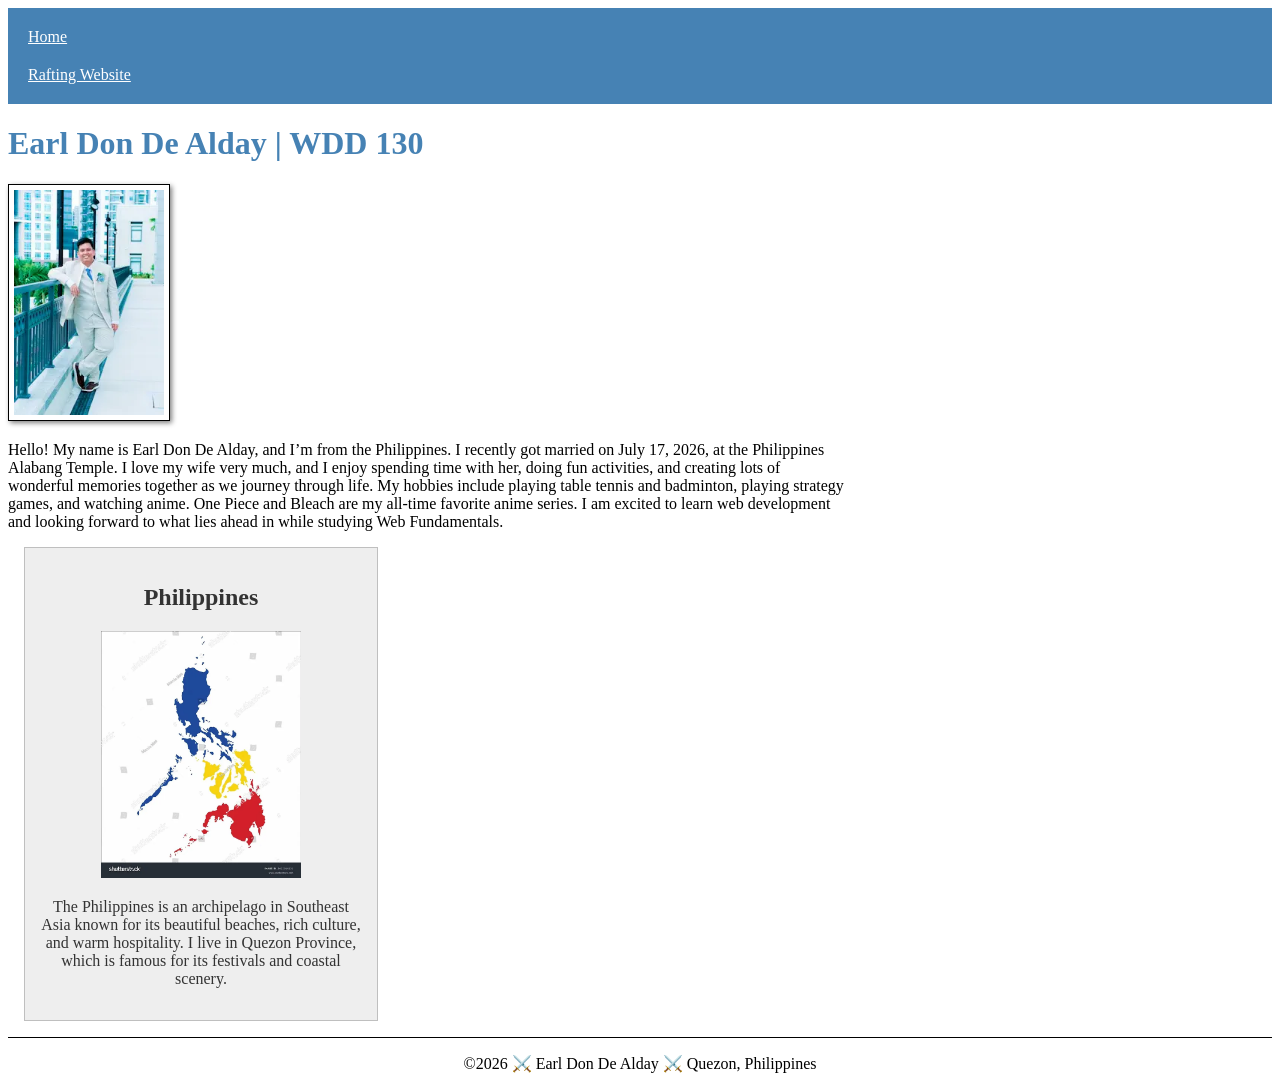
<file: index.html>
<!DOCTYPE html>
<html lang="en-US">

<head>
    <meta charset="UTF-8">
    <meta name="viewport" content="width=device-width, initial-scale=1.0">
    <title>Earl Don De Alday | WDD 130 </title>

    <meta name="description"
      content="Earl Don De Alday | WDD 130 | My progress in web development.">
    <meta name="author" content="Earl Don Lingayu De Alday">
    <link rel="stylesheet" href="styles/styles.css">

</head>

<body>
    <header>
        <nav>
            <a href="#">Home</a>
            <a href="wwr/">Rafting Website</a>
        </nav>
    </header>
    <main>
        <h1>Earl Don De Alday | WDD 130</h1>
        <img src="images/profile.webp" alt="Hello, my name is Earl Don De Alday" width="200">
        <p>Hello! My name is Earl Don De Alday, and I’m from the Philippines.
            I recently got married on July 17, 2026, at the Philippines Alabang Temple. I love my
            wife very much, and I enjoy spending time with her, doing fun activities, and creating
            lots of
            wonderful memories together as we journey through life.
            My hobbies include playing table tennis and badminton, playing strategy games, and
            watching anime.
            One Piece and Bleach are my all-time favorite anime series. I am excited to learn web
            development
            and looking forward to what lies ahead in while studying Web Fundamentals.
        </p>
    </main>
    <aside>
        <h2>Philippines</h2>
        <img src="images/phbyr.webp" alt="Philippines landscape">
        <p>The Philippines is an archipelago in Southeast Asia known for its beautiful beaches, rich
            culture, and warm hospitality. I live in Quezon Province, which is famous for its
            festivals
            and coastal scenery.</p>
    </aside>

    <footer>
        <p>©2026 ⚔️ Earl Don De Alday ⚔️ Quezon, Philippines</p>
    </footer>
</body>

</html>
</file>
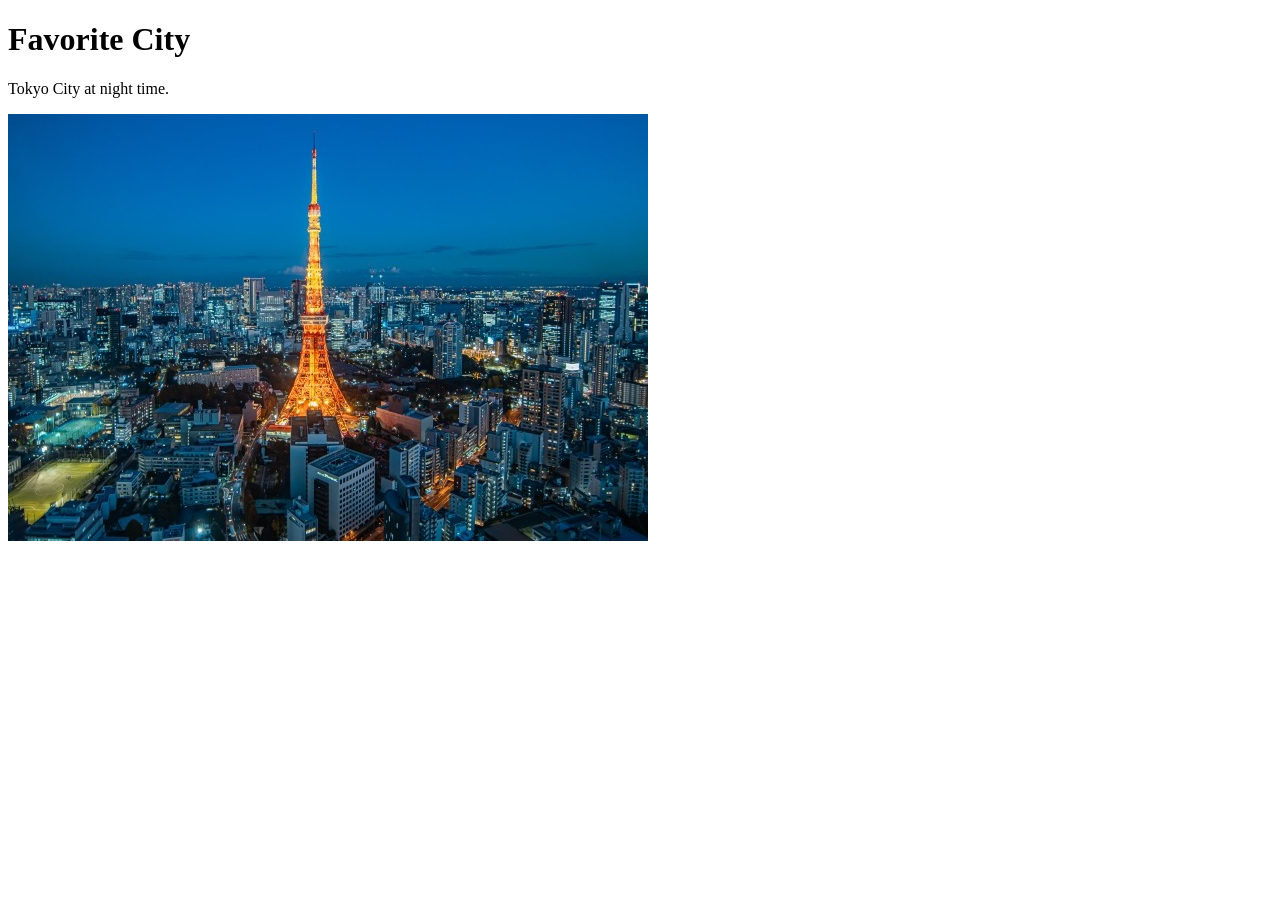
<file: week01/favorite-city.html>
<!DOCTYPE html>
<html lang="en">

<head>
    <meta charset="UTF-8">
    <meta name="viewport" content="width=device-width, initial-scale=1.0">
    <title>Favorite City</title>
</head>

<body>
    <h1>Favorite City</h1>
    <p>Tokyo City at night time.</p>
    <img src="images/tokyo-night.jpeg" alt="Tokyo CIty">
</body>

</html>
</file>
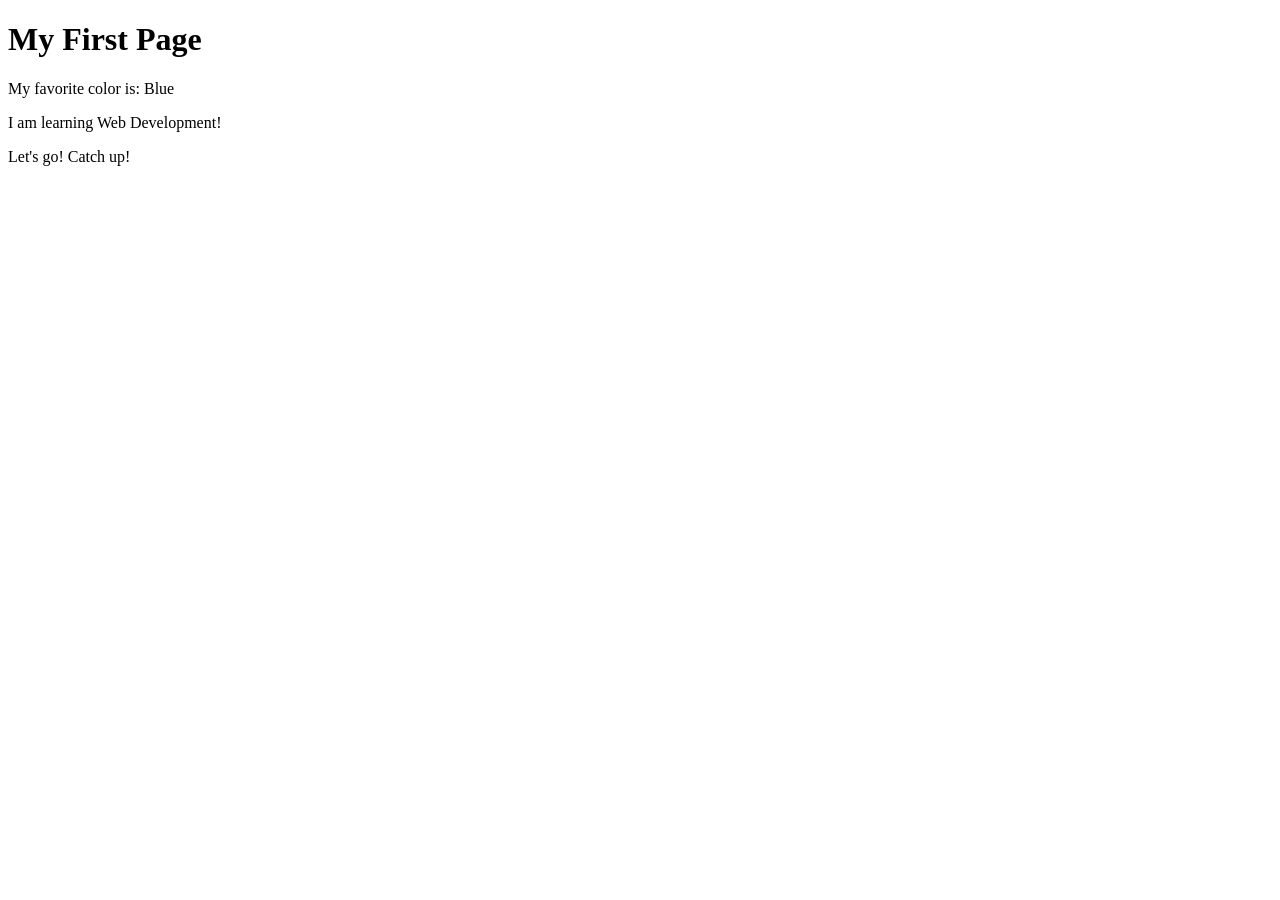
<file: week01/first-page.html>
<!DOCTYPE html>
<html lang="en">

<head>
    <meta charset="UTF-8">
    <meta name="viewport" content="width=device-width, initial-scale=1.0">
    <title>My First Page</title>
</head>

<body>
    <h1>My First Page</h1>
    <p>My favorite color is: Blue </p>
    <p>I am learning Web Development! </p>
    <p>Let's go! Catch up! </p>
</body>

</html>
</file>
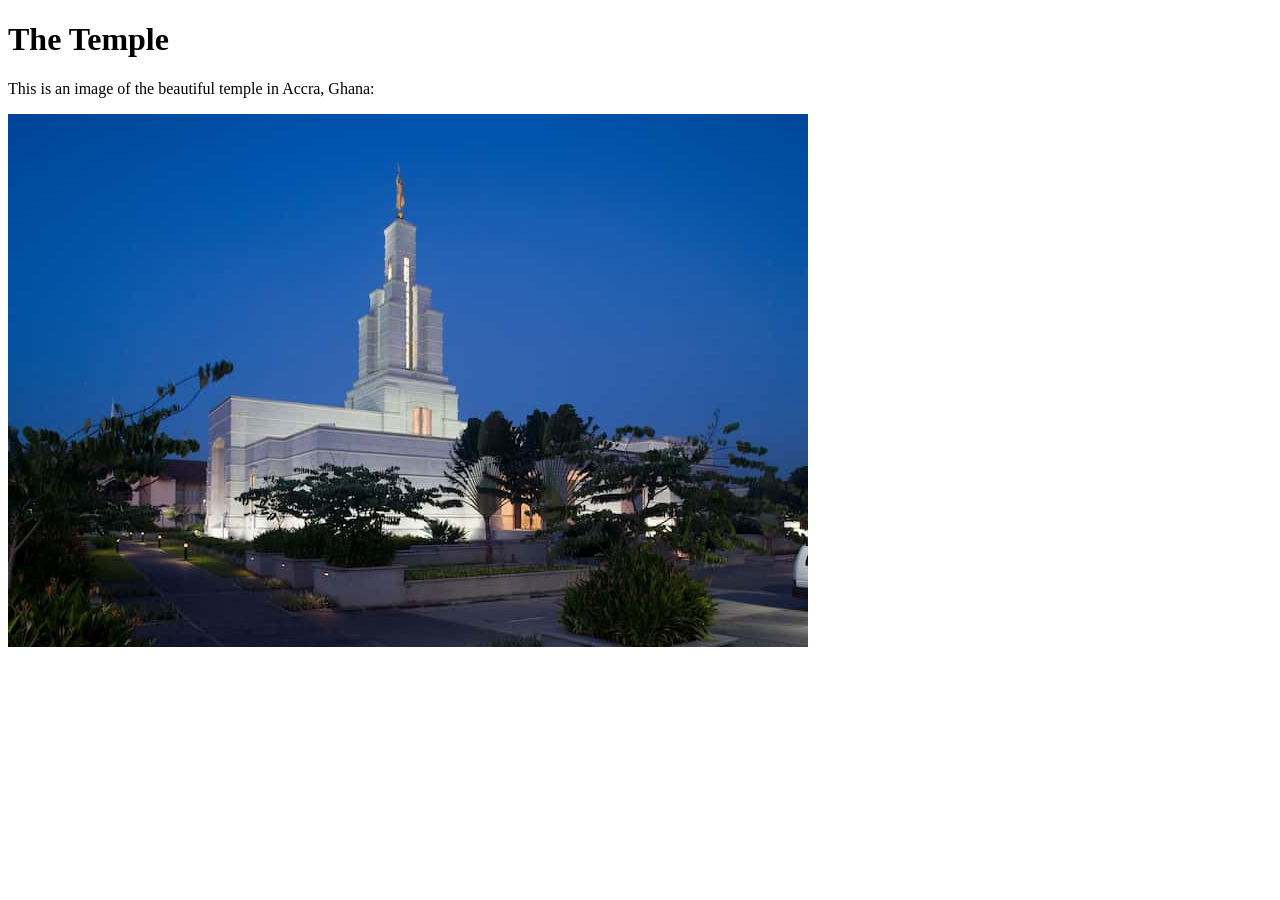
<file: week01/images-solution.html>
<!DOCTYPE html>
<html lang="en">
<head>
    <meta charset="UTF-8">
    <meta name="viewport" content="width=device-width, initial-scale=1.0">
    <title>Temple Image</title>
</head>
<body>
    <h1>The Temple</h1>
    <p>This is an image of the beautiful temple in Accra, Ghana:</p>
    <img src="images/temple-small.jpg" alt="The Accra Ghana Temple">
    
</body>
</html>
</file>
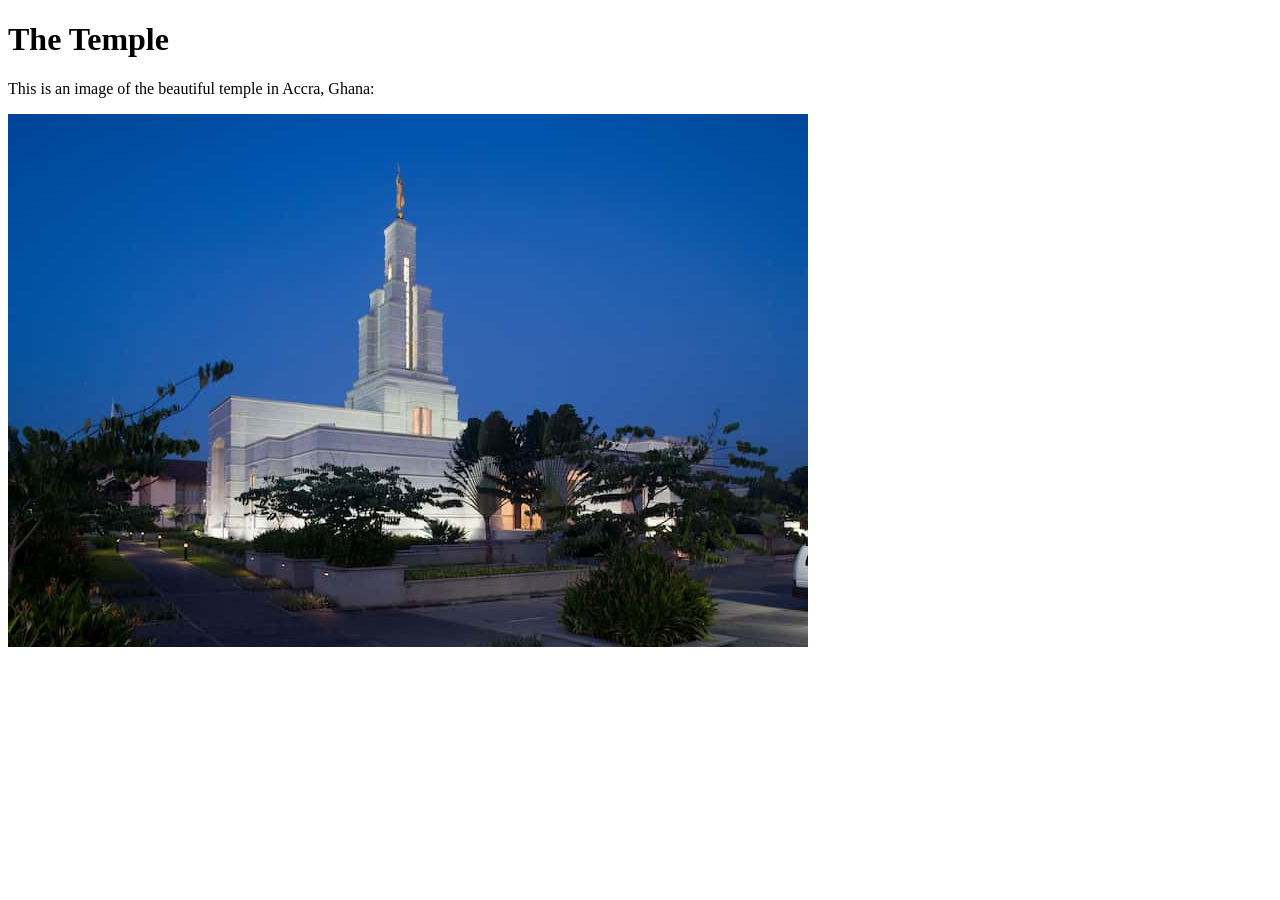
<file: week01/images.html>
<!DOCTYPE html>
<html lang="en">

<head>
    <meta charset="UTF-8">
    <meta name="viewport" content="width=device-width, initial-scale=1.0">
    <title>Temple Image</title>
</head>

<body>
    <h1>The Temple</h1>
    <p>This is an image of the beautiful temple in Accra, Ghana:</p>
    <img src="images/temple-small.jpg" alt="The Accra Ghana Temple">

</body>

</html>
</file>
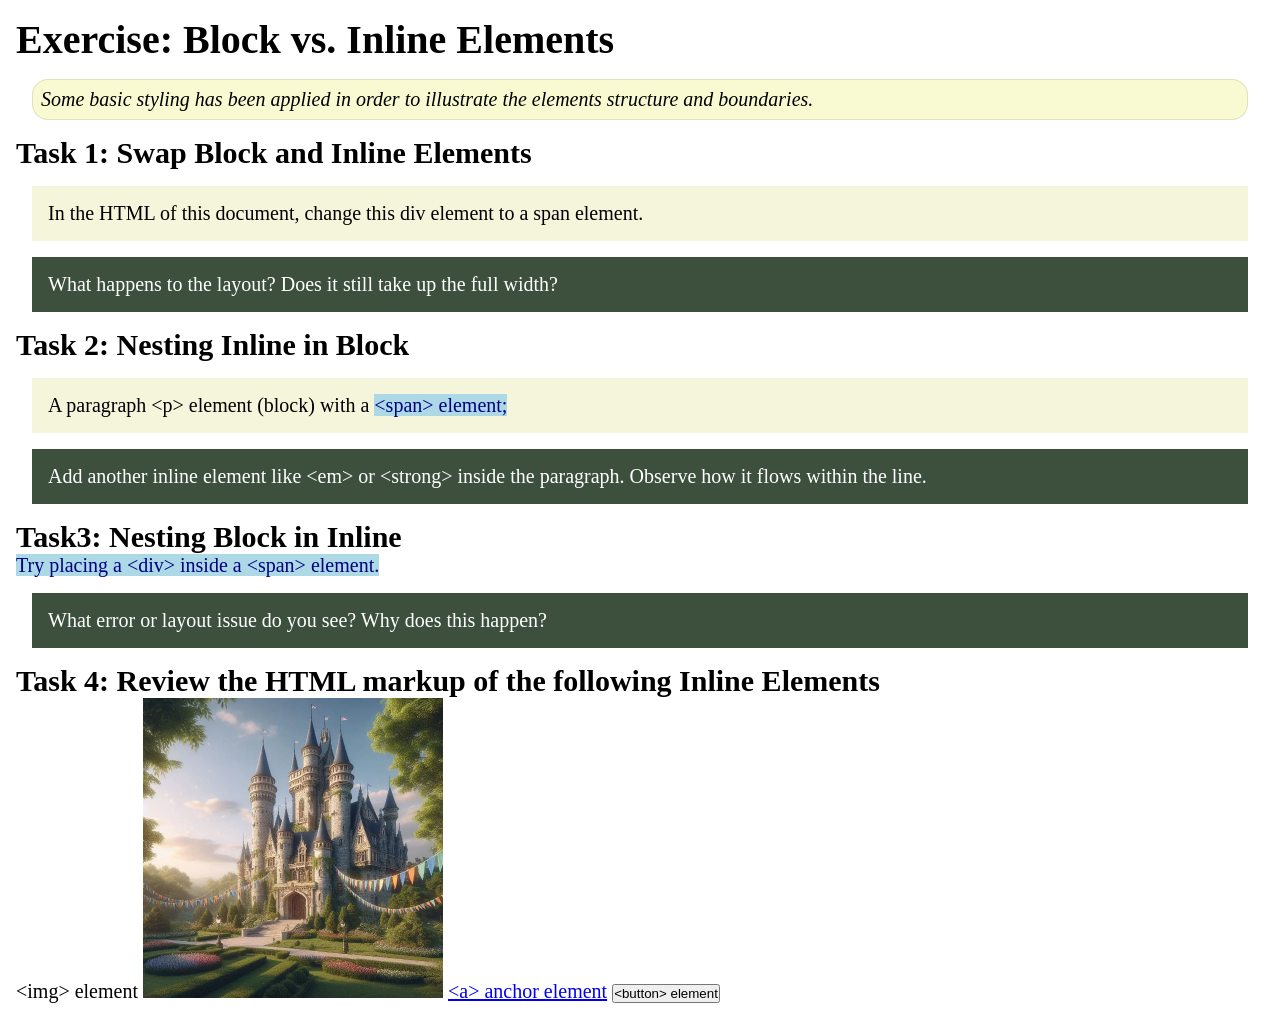
<file: week02/block-vs-inline.html>
<!DOCTYPE html>
<html lang="en">

<head>
    <meta charset="UTF-8">
    <meta name="viewport" content="width=device-width, initial-scale=1.0">
    <title>Exercise: Block vs. Inline Elements</title>
    <link rel="stylesheet" href="styles/block-vs-inline.css">
</head>

<body>
    <main>
        <h1>Exercise: Block vs. Inline Elements</h1>
        <p class="note">Some basic styling has been applied in order to illustrate the elements structure and
            boundaries.</p>

        <h2>Task 1: Swap Block and Inline Elements</h2>
        <div>In the HTML of this document, change this div element to a span element.</div>

        <p class="question">What happens to the layout? Does it still take up the full width?</p>

        <h2>Task 2: Nesting Inline in Block</h2>
        <p>A paragraph &lt;p&gt; element (block) with a <span>&lt;span&gt; element;</span></p>
        <p class="question">Add another inline element like &lt;em&gt; or &lt;strong&gt; inside the paragraph. Observe
            how it flows within the line.</p>

        <h2>Task3: Nesting Block in Inline</h2>
        <span>Try placing a &lt;div&gt; inside a &lt;span&gt; element.</span>
            <p class="question">What error or layout issue do you see? Why does this happen?</p>


            <h2>Task 4: Review the HTML markup of the following Inline Elements</h2>
        &lt;img&gt; element
        <img src="images/castle.webp" alt="placeholder image (images are inline)" width="300" height="300">
        <a href="https://churchofjesuschrist.org">&lt;a&gt; anchor element</a>
        <button type="button">&lt;button&gt; element</button>
    </main>
</body>

</html>
</file>
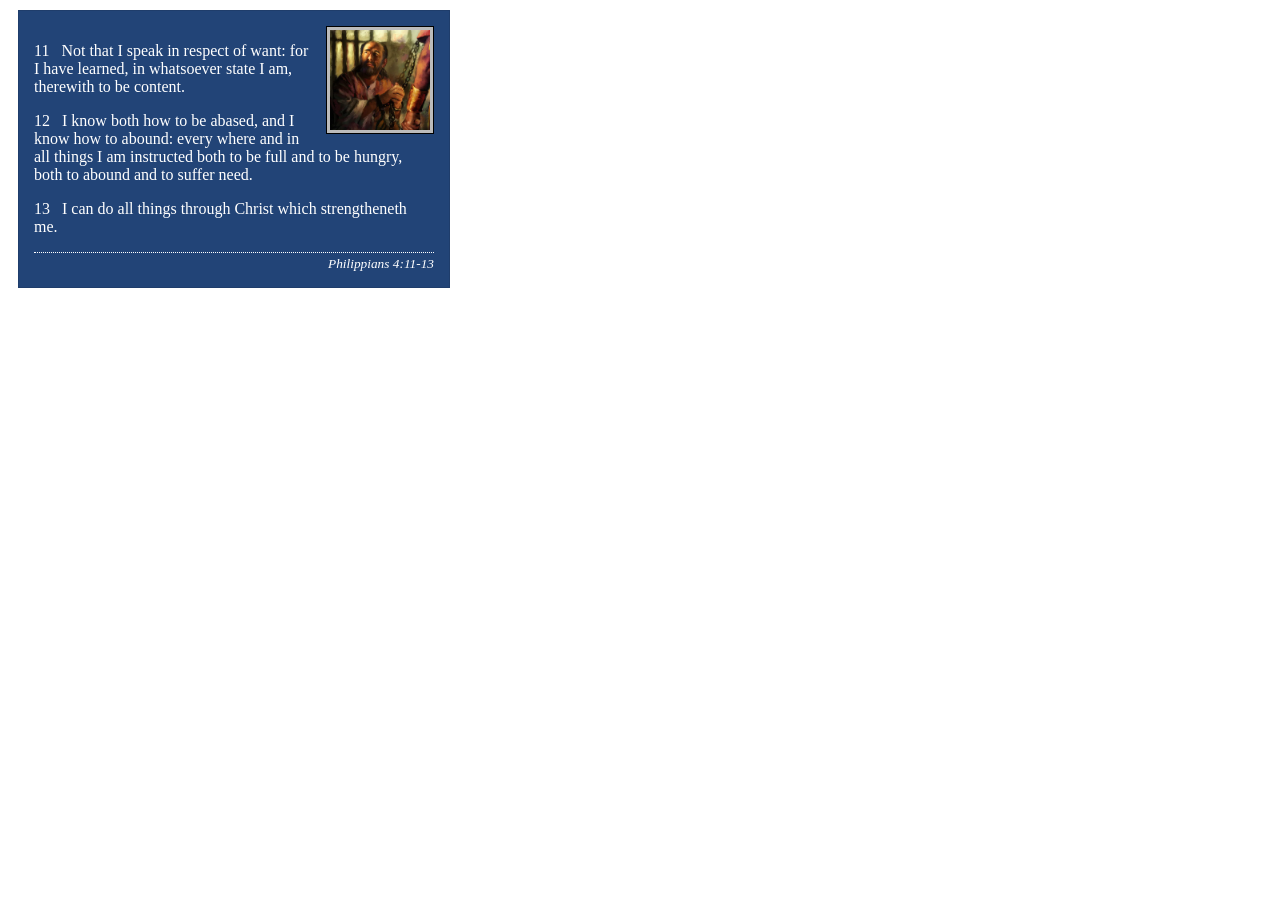
<file: week02/box-model-solution.html>
<!DOCTYPE html>
<html lang="en">
<head>
    <meta charset="UTF-8">
    <meta name="viewport" content="width=device-width, initial-scale=1.0">
    <title>Box Model Activity</title>
    <link rel="stylesheet" href="styles/box-model-solution.css">
</head>
<body>
    <main>
        <div class="callout">
            <img src="images/apostle-paul-imprisoned.webp" alt="Paul the Apostle - Imprisoned in Rome" width="200" height="200">
            <blockquote>
                <p>11 &nbsp; Not that I speak in respect of want: for I have learned, in whatsoever state I am, therewith to be content.</p>
                <p>12 &nbsp; I know both how to be abased, and I know how to abound: every where and in all things I am instructed both to be full and to be hungry, both to abound and to suffer need.</p>
                <p>13 &nbsp; I can do all things through Christ which strengtheneth me.</p>
            </blockquote>
            <cite>Philippians 4:11-13</cite>
        </div>
    </main>
</body>
</html>
</file>
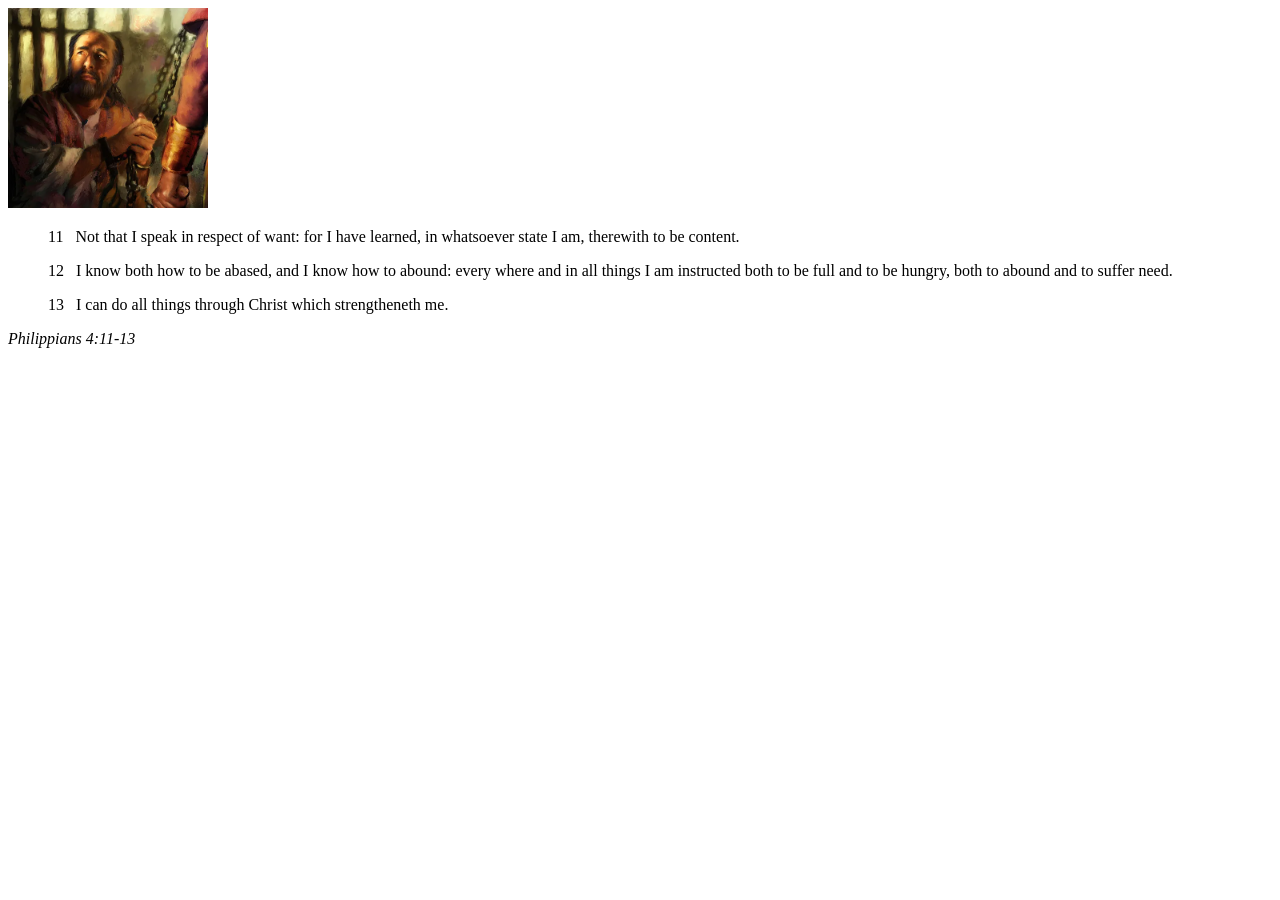
<file: week02/box-model.html>
<!DOCTYPE html>
<html lang="en">
<head>
    <meta charset="UTF-8">
    <meta name="viewport" content="width=device-width, initial-scale=1.0">
    <title>Box Model Activity</title>
</head>
<body>
    <main>
        <div class="callout">
            <img src="images/apostle-paul-imprisoned.webp" alt="Paul the Apostle - Imprisoned in Rome" width="200" height="200">
            <blockquote>
                <p>11 &nbsp; Not that I speak in respect of want: for I have learned, in whatsoever state I am, therewith to be content.</p>
                <p>12 &nbsp; I know both how to be abased, and I know how to abound: every where and in all things I am instructed both to be full and to be hungry, both to abound and to suffer need.</p>
                <p>13 &nbsp; I can do all things through Christ which strengtheneth me.</p>
            </blockquote>
            <cite>Philippians 4:11-13</cite>
        </div>
    </main>
</body>
</html>
</file>
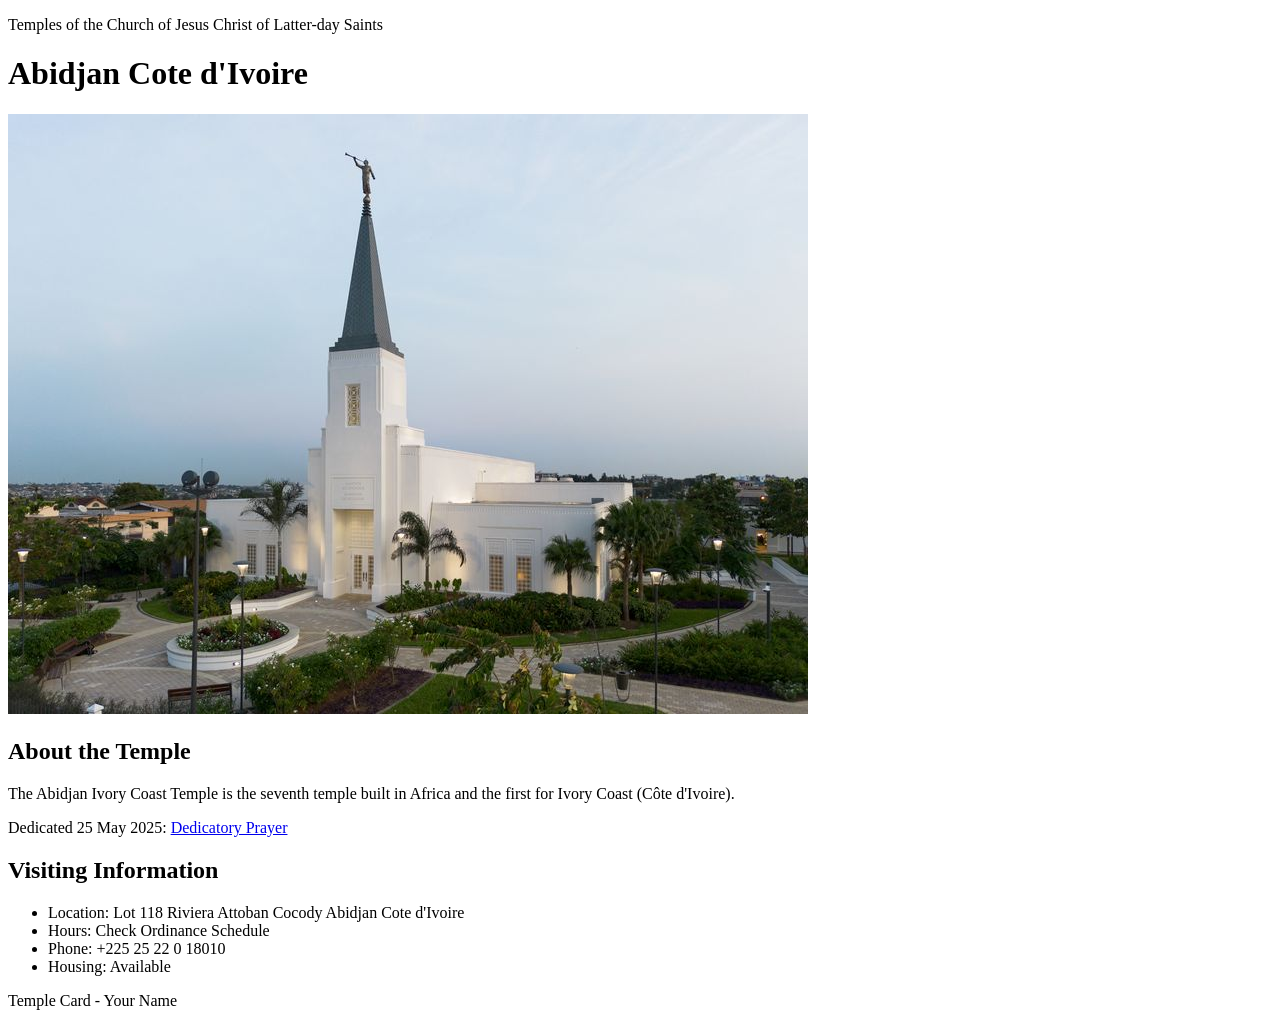
<file: week02/temple.html>
<!DOCTYPE html>
<html lang="en">

<head>
    <meta charset="UTF-8">
    <meta name="viewport" content="width=device-width, initial-scale=1.0">
    <title>Temple Card - Abidjan Cote d'Ivoire</title>
</head>

<body>
    <header>
        <p>Temples of the Church of Jesus Christ of Latter-day Saints</p>
    </header>
    <main>
        <h1>Abidjan Cote d'Ivoire</h1>
        <picture>
            <img src="images/abidjan-ivory-coast.jpeg" alt="Abidjan Cote d'Ivoire Temple">
        </picture>
        <section>
            <h2>About the Temple</h2>
            <p>The Abidjan Ivory Coast Temple is the seventh temple built in Africa and the first for Ivory Coast (Côte
                d'Ivoire).</p>
            <p>Dedicated 25 May 2025: <a
                    href="https://www.churchofjesuschrist.org/temples/dedicatory-prayer/abidjan-ivory-coast-temple/2025-05-25?lang=eng"
                    target="_blank" rel="noopener noreferrer">Dedicatory Prayer</a></p>
        </section>
        <section>
            <h2>Visiting Information</h2>
            <ul>
                <li>Location: Lot 118 Riviera Attoban Cocody Abidjan Cote d'Ivoire</li>
                <li>Hours: Check Ordinance Schedule</li>
                <li>Phone: +225 25 22 0 18010</li>
                <li>Housing: Available</li>
            </ul>
        </section>
    </main>
    <footer>
        <p>Temple Card - Your Name</p>
    </footer>
</body>

</html>
</file>
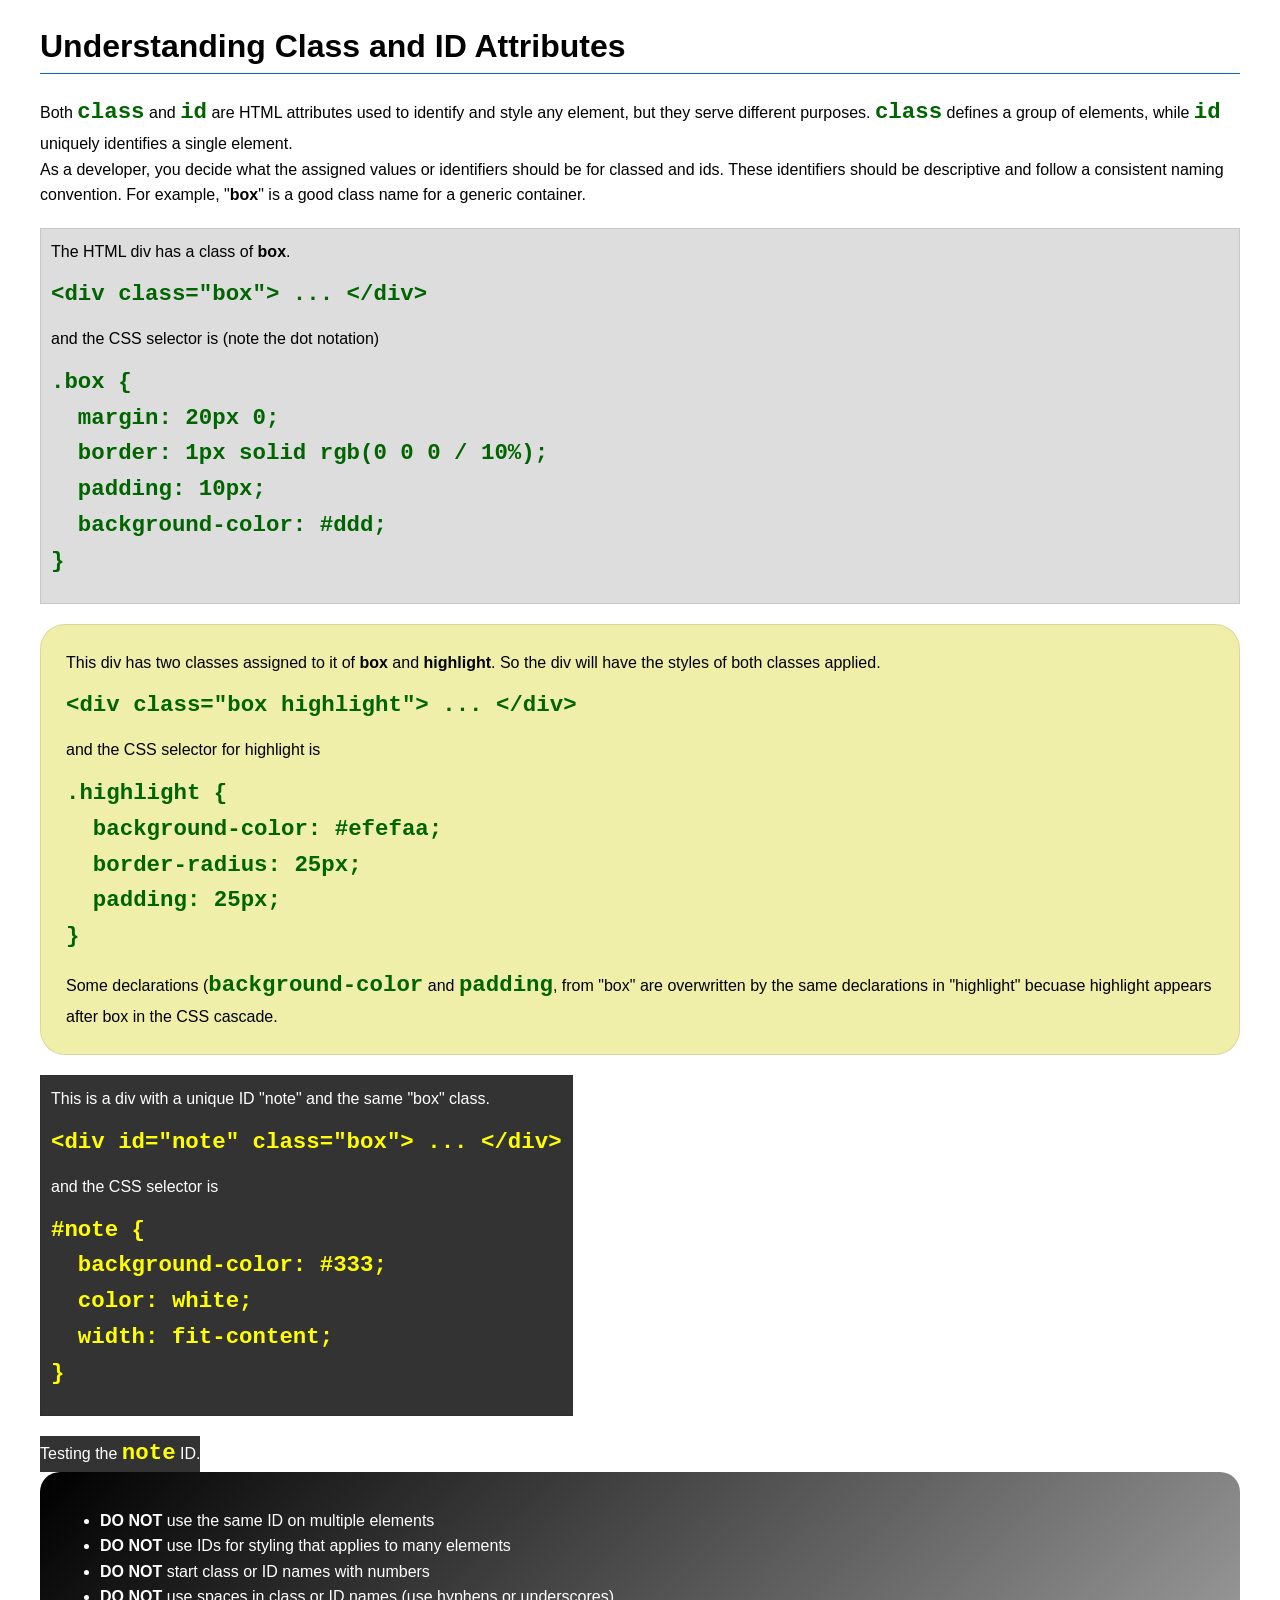
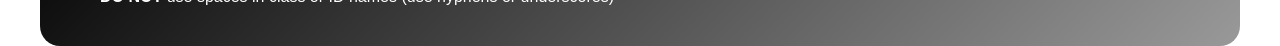
<file: week03/class-and-id.html>
<!DOCTYPE html>
<html lang="en">

<head>
    <meta charset="UTF-8">
    <meta name="viewport" content="width=device-width, initial-scale=1.0">
    <title>Class vs ID Attributes</title>
    <link rel="stylesheet" href="styles/class-and-id.css">
</head>

<body>
    <h1>Understanding Class and ID Attributes</h1>
    <p>Both <code>class</code> and <code>id</code> are HTML attributes used to identify and style any element, but they
        serve different purposes. <code>class</code> defines a group of elements, while <code>id</code> uniquely
        identifies a single element.</p>
    <p>As a developer, you decide what the assigned values or identifiers should be for classed and ids. These
        identifiers should be
        descriptive and follow a consistent naming convention. For example, "<strong>box</strong>" is a good class name
        for a generic container.</p>
    <div class="box">
        <p>The HTML div has a class of <strong>box</strong>.</p>
        <pre><code class="html">&lt;div class="box"&gt; ... &lt;/div&gt;</code></pre>
        and the CSS selector is (note the dot notation)
        <pre><code class="css">.box {
  margin: 20px 0;
  border: 1px solid rgb(0 0 0 / 10%);
  padding: 10px;
  background-color: #ddd; 
}</code></pre>
    </div>

    <div class="box highlight">
        <p>This div has two classes assigned to it of <strong>box</strong> and <strong>highlight</strong>. So the div
            will have the styles of both classes applied.</p>
        <pre><code class="html">&lt;div class="box highlight"&gt; ... &lt;/div&gt;</code></pre>
        and the CSS selector for highlight is
        <pre><code class="css">.highlight {
  background-color: #efefaa;
  border-radius: 25px;
  padding: 25px;
}</code></pre>
<p>Some declarations (<code>background-color</code> and <code>padding</code>, from "box" are overwritten by the same declarations in "highlight" becuase highlight appears after box in the CSS cascade.</p>
    </div>

    <div id="note" class="box">
        <p>This is a div with a unique ID "note" and the same "box" class.</p>
        <pre><code class="html">&lt;div id="note" class="box"&gt; ... &lt;/div&gt;</code></pre>
        and the CSS selector is
        <pre><code class="css">#note {
  background-color: #333;
  color: white;
  width: fit-content;
}</code></pre>
    </div>

    <div id="note">
        <p>Testing the <code>note</code> ID.</p>
    </div>

    <section id="best-practice">
        <ul>
            <li><strong>DO NOT</strong> use the same ID on multiple elements</li>
            <li><strong>DO NOT</strong> use IDs for styling that applies to many elements</li>
            <li><strong>DO NOT</strong> start class or ID names with numbers</li>
            <li><strong>DO NOT</strong> use spaces in class or ID names (use hyphens or underscores)</li>
        </ul>
    </section>




</body>

</html>
</file>
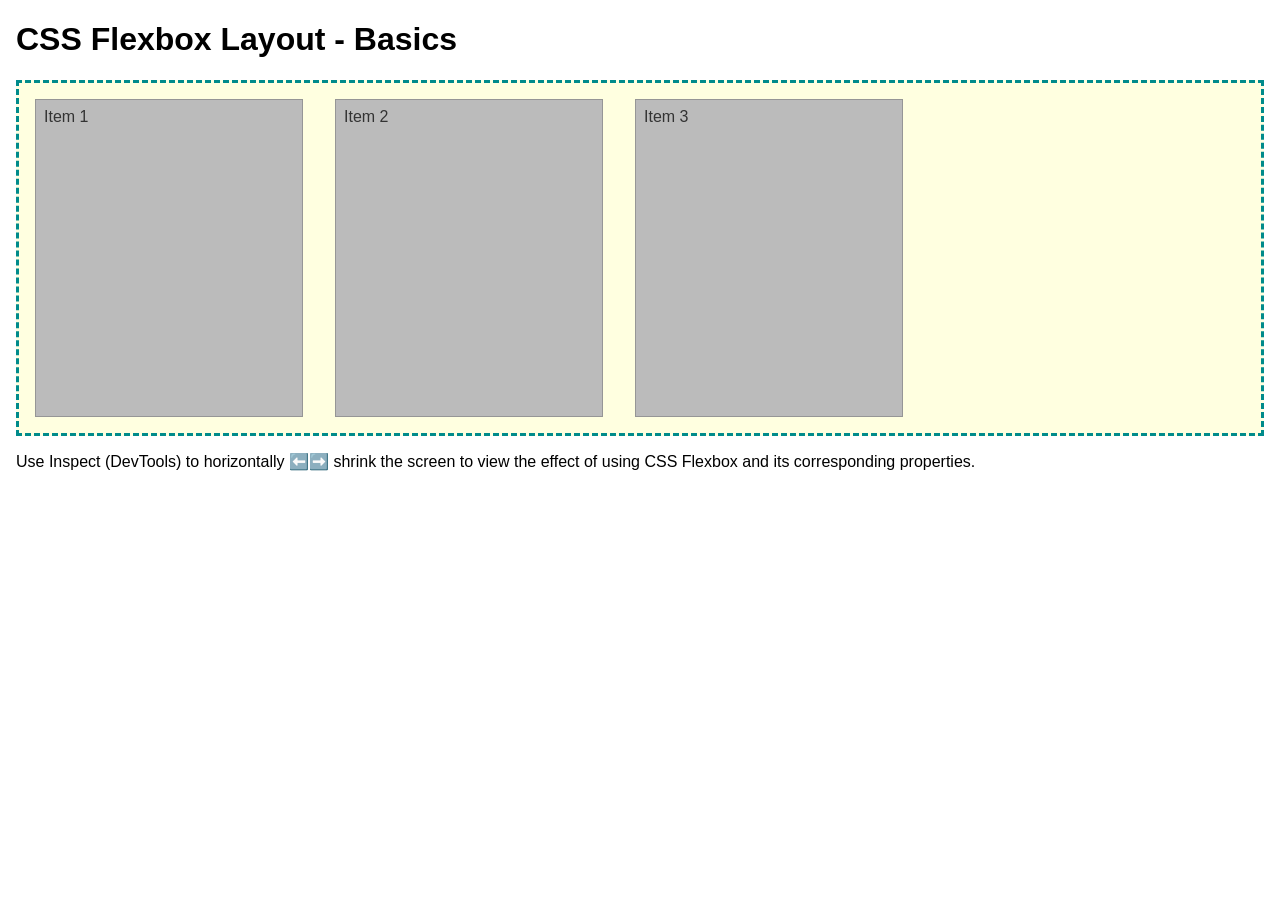
<file: week04/flexbox-layout.html>
<!DOCTYPE html>
<html lang="en">
<head>
    <meta charset="UTF-8">
    <meta name="viewport" content="width=device-width, initial-scale=1.0">
    <title>CSS Flexbox Layout - Basics</title>
    <link rel="stylesheet" href="styles/flexbox.css">
</head>
<body>
    <main>
        <h1>CSS Flexbox Layout - Basics</h1>
        <div class="flex-container">
            <div class="flex-item item1">Item 1</div>
            <div class="flex-item item2">Item 2</div>
            <div class="flex-item item3">Item 3</div>
        </div>
        <p>Use Inspect (DevTools) to horizontally ⬅️➡️ shrink the screen to view the effect of using CSS Flexbox and its corresponding properties.</p>
    </main>
</body>
</html>
</file>
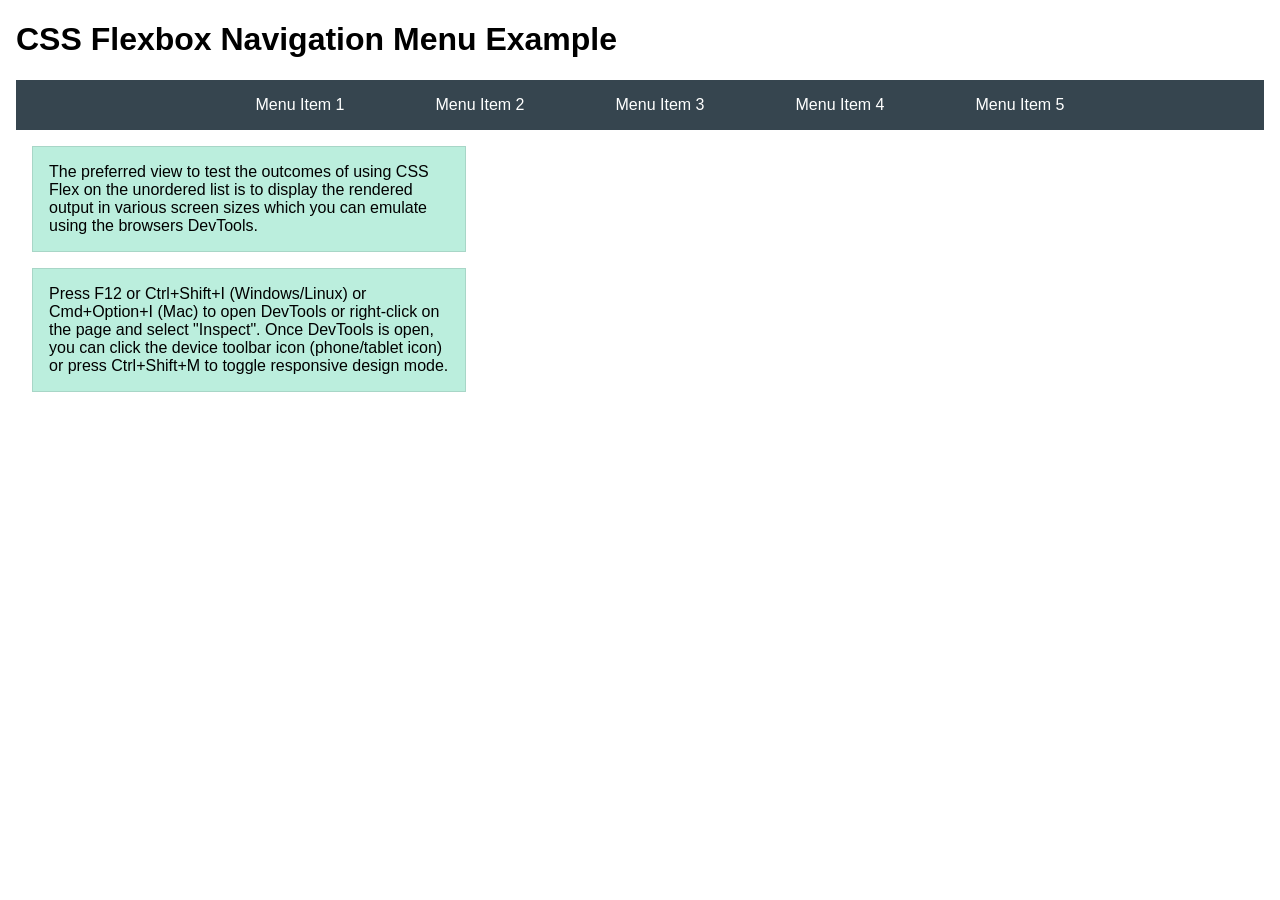
<file: week04/flexbox-menu.html>
<!DOCTYPE html>
<html lang="en">
<head>
    <meta charset="UTF-8">
    <meta name="viewport" content="width=device-width, initial-scale=1.0">
    <title>CSS Flexbox - Navigation Menu</title>
    <link rel="stylesheet" href="styles/flexbox-menu.css">
</head>
<body>
    <main>
        <h1>CSS Flexbox Navigation Menu Example</h1>
        <nav>
            <ul>
                <li><a href="#">Menu Item 1</a></li>
                <li><a href="#">Menu Item 2</a></li>
                <li><a href="#">Menu Item 3</a></li>
                <li><a href="#">Menu Item 4</a></li>
                <li><a href="#">Menu Item 5</a></li>
            </ul>
        </nav>
        <p>The preferred view to test the outcomes of using CSS Flex on the unordered list is to display the rendered output in various screen sizes which you can emulate using the browsers DevTools.</p>

        <p>Press F12 or Ctrl+Shift+I (Windows/Linux) or Cmd+Option+I (Mac) to open DevTools or right-click on the page and select "Inspect". Once DevTools is open, you can click the device toolbar icon (phone/tablet icon) or press Ctrl+Shift+M to toggle responsive design mode.</p>

                      
        
    </main>
</body>
</html>
</file>
<file: styles/styles.css>
nav {
    background-color: steelblue;
    padding: 10px;
}

nav a {
    color: white;
    padding: 10px;
    display: block;
}

main {
    max-width: 840px;
}

main img {
    width: 150px;
    height: auto;
    border: 1px solid #000;
    padding: 5px;
    box-shadow: 2px 2px 5px gray;
}

h1 {
    color: steelblue;
}

aside {
    width: 20rem;
    margin: 1rem;
    border: 1px solid rgb(0 0 0 / 0.2);
    padding: 1rem;
    background-color: #eee;
    color: #333;
    text-align: center;
}

aside img {
    width: 200px;
    height: auto;
}

p {
    padding: 0;
}

footer {
    margin-top: 15px;
    border-top: 1px solid #000;
    text-align: center;
}
</file>
<file: week02/styles/block-vs-inline.css>
* {
    margin: 0;
    padding: 0;
}

body {
    font-size: 20px;
    margin: 1rem;
}

p,
div {
    background-color: beige;
    margin: 1rem;
    padding: 1rem;
}

span {
    color: navy;
    background-color: lightblue;
}

code {
    margin: 0;
    padding: 0;
    color: green;
    font-size: 1.2rem;
}

.note {
    font-style: italic;
    background-color: lightgoldenrodyellow;
    border-radius: 1rem;
    border: 1px solid rgb(0 0 0 / 10%);
    margin: 1rem;
    padding: .5rem;
}

.question {
    background-color: #3d503d;
    color: #fff;
}
</file>
<file: week02/styles/box-model-solution.css>
.callout {
    max-width: 400px;
    margin: 10px;
    border: 1px solid rgba(0, 0, 0, .1);
    padding: 15px;
    background-color: #247;
    color: #fff;
}

.callout img {
    float: right;
    margin: 0 0 10px 15px;
    border: 1px solid #000;
    padding: 3px;
    background-color: #bbb;
    width: 100px;
    height: auto;

}

blockquote {
    margin: 0;
}

cite {
    display: block;
    border-top: 1px dotted #fff;
    padding-top: 3px;
    text-align: right;
    font-size: smaller;
}
</file>
<file: week03/styles/class-and-id.css>
body {
    font-family: Arial, sans-serif;
    line-height: 1.6;
    margin: 0;
    padding: 0 40px;
}

h1 {
    border-bottom: 1px solid rgb(0 110 182);
    padding-bottom: 0;
}



p {
    margin: 0;
}

code {
    color: darkgreen;
    font-weight: 700;
    font-size: 1.4rem;
}

/* Class examples - can be reused */

.box {
    margin: 20px 0;
    border: 1px solid rgb(0 0 0 / 10%);
    padding: 10px;
    background-color: #ddd; /* this is shorthand for #dddddd */
}

.highlight {
    background-color: #efefaa;
    border-radius: 25px;
    padding: 25px;
}

/* ID examples - should be unique */

#note {
    background-color: #333;
    color: white;
    width: fit-content;
}

#note code {
    color: yellow;
}

#best-practice {
    background: linear-gradient(135deg, #000 0%, #999 100%);
    color: white;
    border-radius: 20px;
    padding: 20px
}
</file>
<file: week04/styles/flexbox.css>
body {
    font-family: Helvetica, Arial, sans-serif;
    margin: 1rem;
}

.flex-container {
    border: 3px dashed darkcyan;
    background-color: lightyellow;
    display: flex;
    flex-wrap: wrap;
}

.flex-item {
    width: 250px;
    margin: 1rem;
    border: 1px solid rgb(0 0 0 / 20%);
    padding: 0.5rem;
    background-color: #bbb;
    color: #333;
}

.item1 {
    min-height: 100px;
}

.item2 {
    min-height: 200px;
}

.item3 {
    min-height: 300px;
}
</file>
<file: week04/styles/flexbox-menu.css>
body {
    font-family: Helvetica, Arial, sans-serif;
    margin: 1rem;
}

nav {
    background-color: #36454f;
}

nav ul {
    list-style-type: none;
    display: flex;
    flex-wrap: wrap;
    max-width: 900px;
    margin: 0 auto;
    justify-content: space-around;
    align-items: center;
}

nav a {
    display: block;
    color: #fff;
    text-align: center;
    padding: 1rem;
    text-decoration: none;
}

p {
    margin: 1rem;
    border: 1px solid rgb(0 0 0 / 10%);
    padding: 1rem;
    background-color: #bed;
    max-width: 400px;
}

#devtools-btn {
    background-color: #36454f;
    color: white;
    border: none;
    padding: 12px 24px;
    margin: 1rem;
    font-size: 16px;
    font-family: Helvetica, Arial, sans-serif;
    border-radius: 4px;
    cursor: pointer;
    transition: background-color 0.3s ease;
}

#devtools-btn:hover {
    background-color: #4a5a6a;
}

#devtools-btn:active {
    background-color: #2a3a4a;
}
</file>
